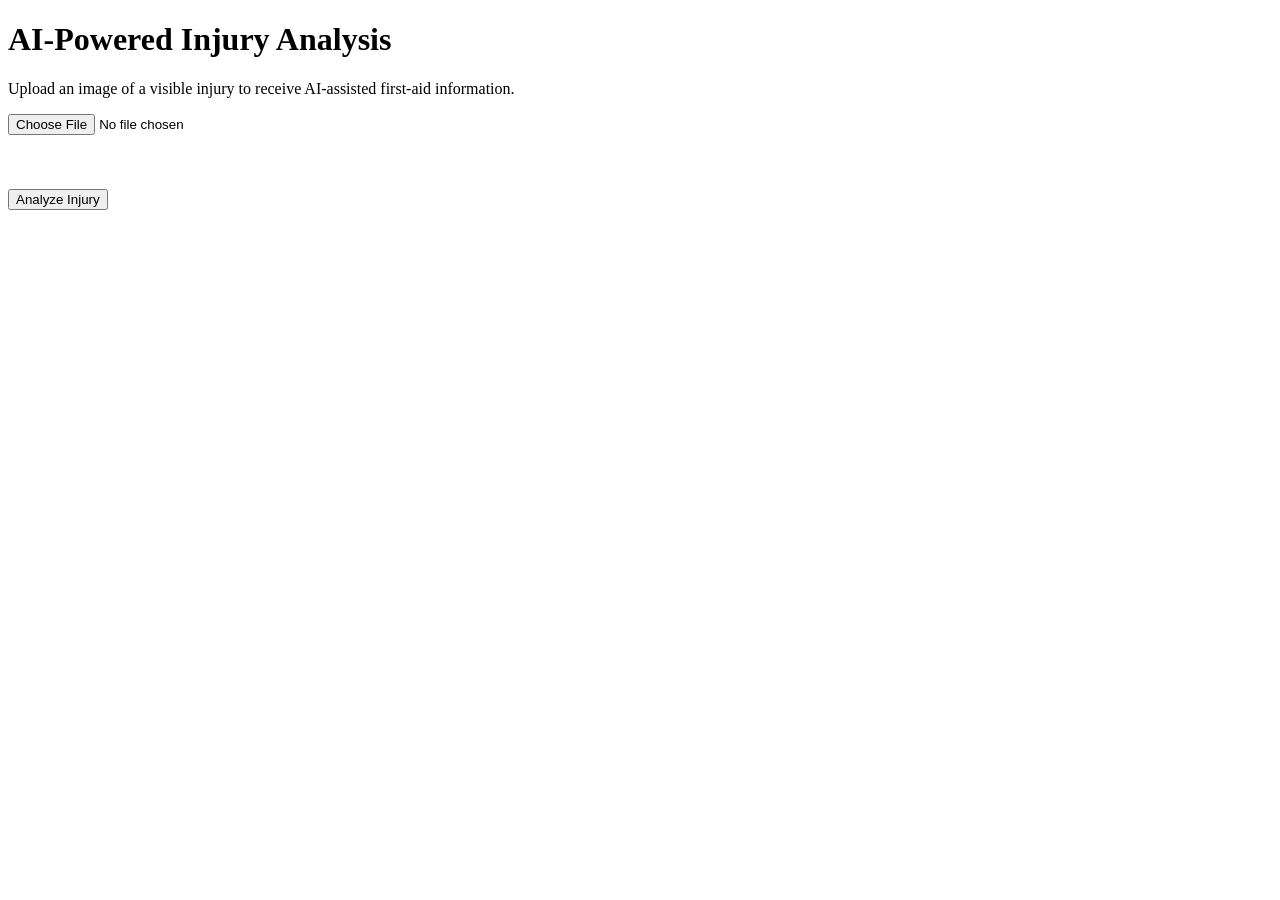
<file: templates/index.html>
<!DOCTYPE html>
<html>

<head>
    <title>AI Injury Analysis</title>
</head>

<body>

    <h1>AI-Powered Injury Analysis</h1>

    <p>
        Upload an image of a visible injury to receive
        AI-assisted first-aid information.
    </p>


    <form
        action="/analyze"
        method="POST"
        enctype="multipart/form-data"
    >

        <input
            type="file"
            name="image"
            id="imageInput"
            accept=".jpg,.jpeg,.png,.webp"
            required
        >

        <br><br>

        <img
            id="preview"
            width="300"
            style="display:none;"
        >

        <br><br>

        <button type="submit">
            Analyze Injury
        </button>

    </form>


    <script>

        const imageInput = document.getElementById("imageInput");
        const preview = document.getElementById("preview");

        imageInput.addEventListener("change", function() {

            const file = imageInput.files[0];

            if (file) {

                preview.src = URL.createObjectURL(file);

                preview.style.display = "block";

            }

        });

    </script>

</body>

</html>
</file>
